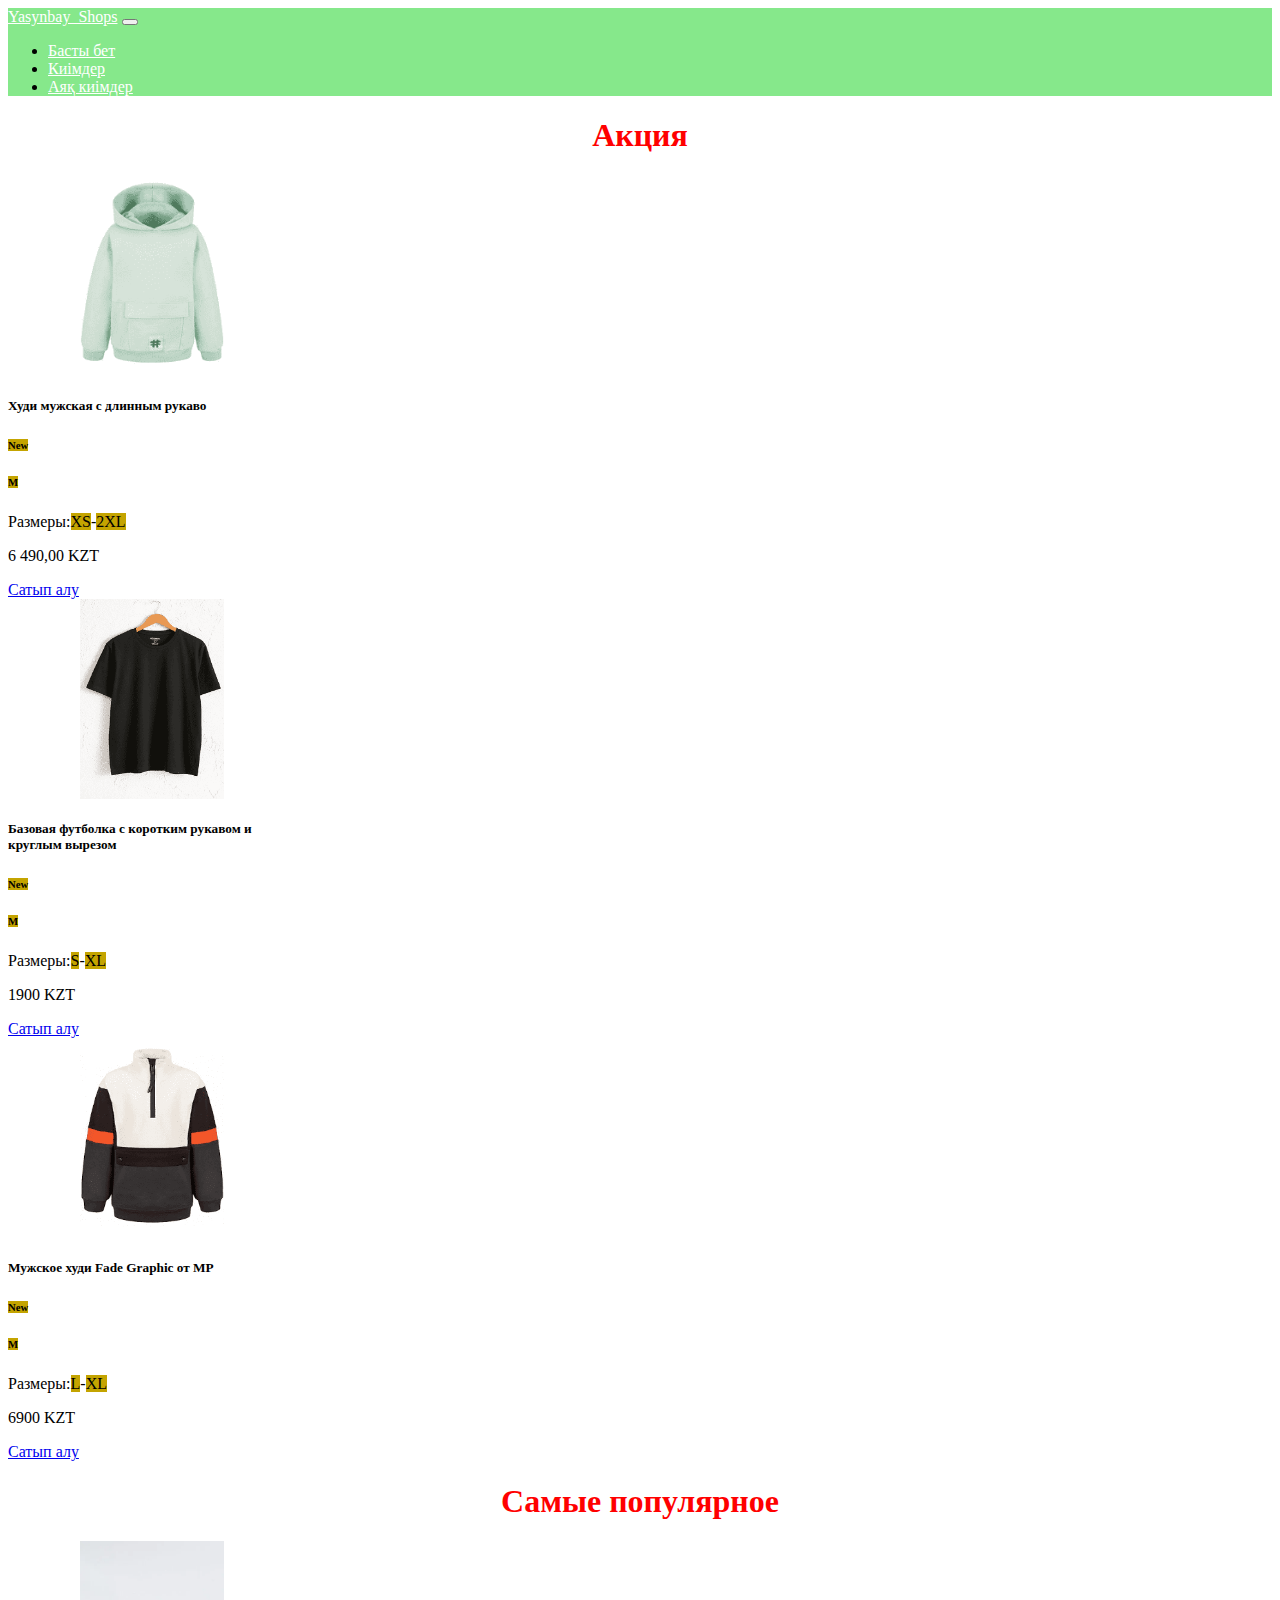
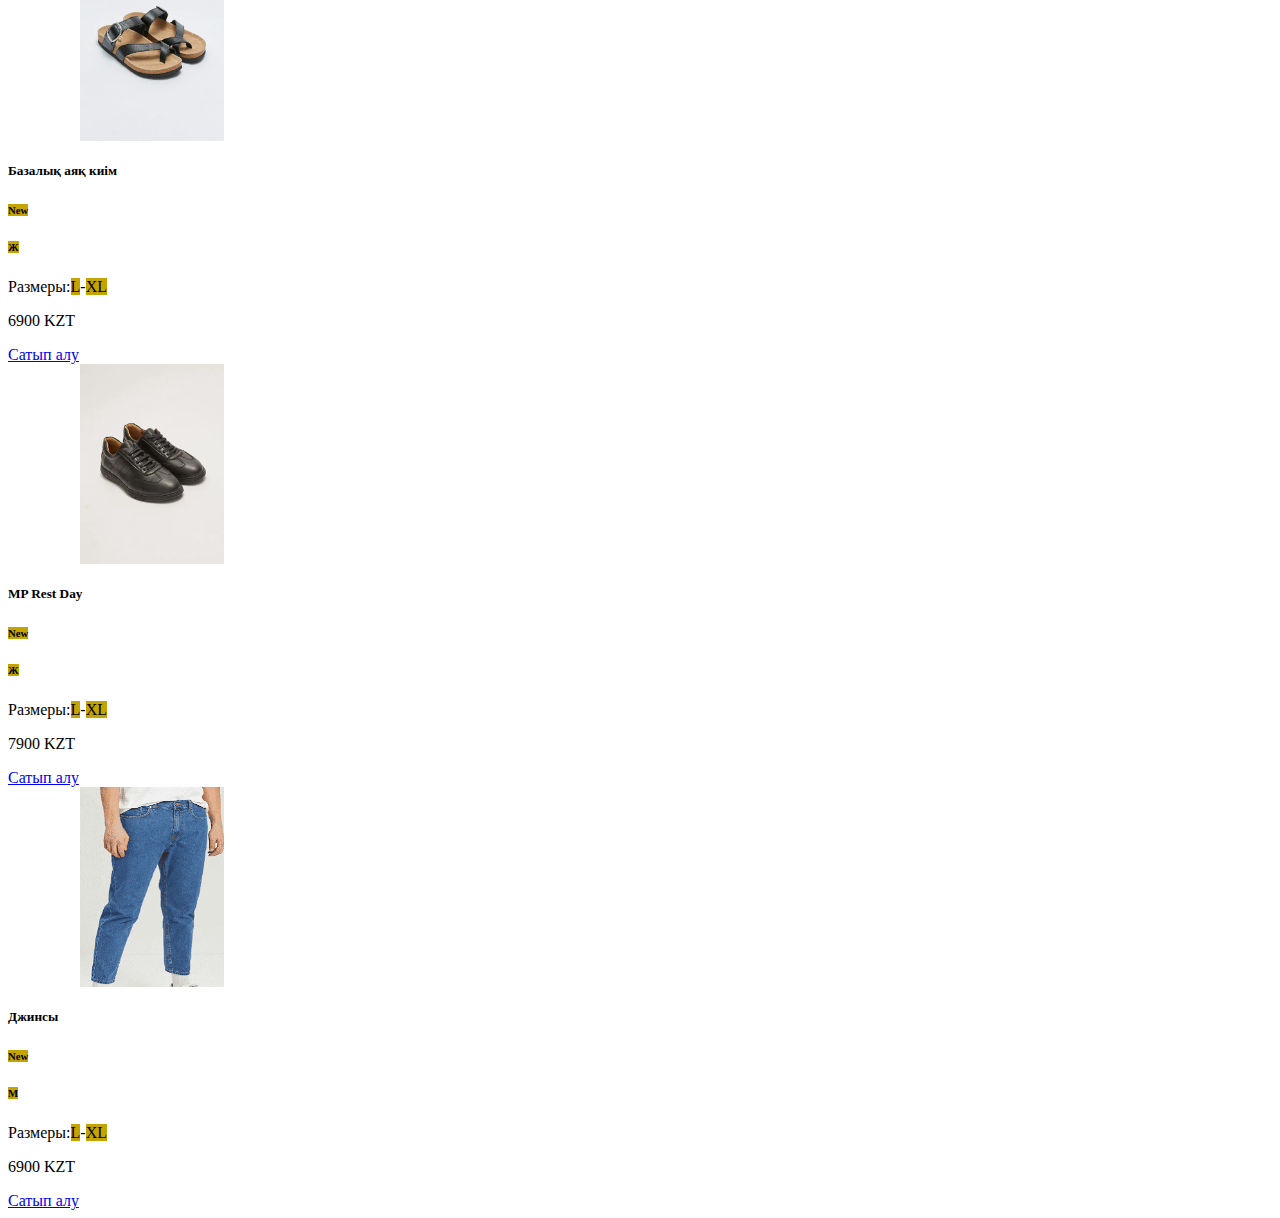
<file: index.html>
<!doctype html>
<html lang="en">
<head>
    <!-- Required meta tags -->
    <meta charset="utf-8">
    <meta name="viewport" content="width=device-width, initial-scale=1">
    <!-- Bootstrap CSS -->
    <link href="https://cdn.jsdelivr.net/npm/bootstrap@5.1.3/dist/css/bootstrap.min.css" rel="stylesheet" integrity="sha384-1BmE4kWBq78iYhFldvKuhfTAU6auU8tT94WrHftjDbrCEXSU1oBoqyl2QvZ6jIW3" crossorigin="anonymous">
    <script src="https://cdn.jsdelivr.net/npm/bootstrap@5.1.3/dist/js/bootstrap.bundle.min.js" integrity="sha384-ka7Sk0Gln4gmtz2MlQnikT1wXgYsOg+OMhuP+IlRH9sENBO0LRn5q+8nbTov4+1p" crossorigin="anonymous"></script>
    <link href="css/style.css" rel="stylesheet" >

    <script src="https://cdn.jsdelivr.net/npm/@popperjs/core@2.10.2/dist/umd/popper.min.js" integrity="sha384-7+zCNj/IqJ95wo16oMtfsKbZ9ccEh31eOz1HGyDuCQ6wgnyJNSYdrPa03rtR1zdB" crossorigin="anonymous"></script>
    <script src="https://cdn.jsdelivr.net/npm/bootstrap@5.1.3/dist/js/bootstrap.min.js" integrity="sha384-QJHtvGhmr9XOIpI6YVutG+2QOK9T+ZnN4kzFN1RtK3zEFEIsxhlmWl5/YESvpZ13" crossorigin="anonymous"></script>
    <title>Auto salon</title>
</head>
<body>
<nav class="navbar navbar-expand-lg navbar-light " style="background-color: #86e88b">
    <div class="container-fluid">
        <a class="navbar-brand" href="#" style="color:white">Yasynbay_Shops</a>
        <button class="navbar-toggler" type="button" data-bs-toggle="collapse" data-bs-target="#navbarSupportedContent" aria-controls="navbarSupportedContent" aria-expanded="false" aria-label="Toggle navigation">
            <span class="navbar-toggler-icon"></span>
        </button>
        <div class="collapse navbar-collapse" id="navbarSupportedContent">
            <ul class="navbar-nav me-auto mb-2 mb-lg-0">
                <li class="nav-item">
                    <a class="nav-link active" aria-current="page" style="color:white" href="index.html">Басты бет</a>
                </li>
                <li class="nav-item">
                    <a class="nav-link active" aria-current="page" style="color:white" href="kiym.html">Киімдер</a>
                </li>
                <li class="nav-item">
                    <a class="nav-link active" aria-current="page" style="color:white" href="aiak_kiym.html">Аяқ киімдер</a>
                </li>

            </ul>
        </div>
    </div>
</nav>


<h1 class="text_1">Акция</h1>
<div class = "container" style = "margin-right: 0px">
    <div class="row">
        <div class="card" style="width: 18rem;">
            <img class="photo_odejdy" src="suretter/9.png" class="card-img-top" alt="...">
            <div class="card-body">
                <h5 class="card-title">Худи мужская с длинным рукаво</h5>
                <h6 class="akcia"> <span class="badge bg-danger">New</span></h6>
                <h6 class="akcia"> <span class="badge bg-primary">M</span></h6>
                <p class="card-text">Размеры:<span class="badge">XS</span>-<span class="badge">2XL</span>
                </p>
                <p class="card-text">6 490,00 KZT</p>
                <a href="#" class="btn btn-success">Сатып алу</a>
            </div>
        </div>
        <div class="card" style="width: 18rem;">
            <img class="photo_odejdy" src="suretter/a8.png" class="card-img-top" alt="...">
            <div class="card-body">
                <h5 class="card-title">Базовая футболка с коротким рукавом и круглым вырезом</h5>
                <h6 class="akcia"> <span class="badge bg-danger">New</span></h6>
                <h6 class="akcia"> <span class="badge bg-primary">M</span></h6>
                <p class="card-text">Размеры:<span class="badge">S</span>-<span class="badge">XL</span>
                </p>

                <p class="card-text">1900 KZT</p>
                <a href="#" class="btn btn-success">Сатып алу</a>
            </div>
        </div>
        <div class="card" style="width: 18rem;">
            <img class="photo_odejdy" src="suretter/t_j_5.png" class="card-img-top" alt="...">
            <div class="card-body">
                <h5 class="card-title">Мужское худи Fade Graphic от MP</h5>
                <h6 class="akcia"> <span class="badge bg-danger">New</span></h6>
                <h6 class="akcia"> <span class="badge bg-primary">M</span></h6>
                 <p class="card-text">Размеры:<span class="badge">L</span>-<span class="badge">XL</span>
                    </p>
                <p class="card-text">6900 KZT</p>
                <a href="#" class="btn btn-success">Сатып алу</a>
            </div>
        </div>


        <h1 class="text_1">Самые популярное</h1>
        <div class="card" style="width: 18rem;">
            <img class="photo_odejdy" src="suretter/a1.webp" class="card-img-top" alt="...">
            <div class="card-body">
                <h5 class="card-title">Базалық аяқ киім</h5>
                <h6 class="akcia"> <span class="badge bg-danger">New</span></h6>
                <h6 class="akcia"> <span class="badge bg-success">Ж</span></h6>
                <p class="card-text">Размеры:<span class="badge">L</span>-<span class="badge">XL</span>
                </p>
                <p class="card-text">6900 KZT</p>
                <a href="#" class="btn btn-success">Сатып алу</a>
            </div>
        </div>
        <div class="card" style="width: 18rem;">
            <img class="photo_odejdy" src="suretter/a3.webp" class="card-img-top" alt="...">
            <div class="card-body">
                <h5 class="card-title">MP Rest Day</h5>
                <h6 class="akcia"> <span class="badge bg-danger">New</span></h6>
                <h6 class="akcia"> <span class="badge bg-success">Ж</span></h6>
                <p class="card-text">Размеры:<span class="badge">L</span>-<span class="badge">XL</span>
                </p>
                <p class="card-text">7900 KZT</p>
                <a href="#" class="btn btn-success">Сатып алу</a>
            </div>
        </div>
        <div class="card" style="width: 18rem;">
            <img class="photo_odejdy" src="suretter/m8.png" class="card-img-top" alt="...">
            <div class="card-body">
                <h5 class="card-title">Джинсы</h5>
                <h6 class="akcia"> <span class="badge bg-danger">New</span></h6>
                <h6 class="akcia"> <span class="badge bg-primary">M</span></h6>
                <p class="card-text">Размеры:<span class="badge">L</span>-<span class="badge">XL</span>
                </p>
                <p class="card-text">6900 KZT</p>
                <a href="#" class="btn btn-success">Сатып алу</a>
            </div>
        </div>


    </div>




            </div>
</div>








<script src="https://cdn.jsdelivr.net/npm/bootstrap@5.1.3/dist/js/bootstrap.bundle.min.js" integrity="sha384-ka7Sk0Gln4gmtz2MlQnikT1wXgYsOg+OMhuP+IlRH9sENBO0LRn5q+8nbTov4+1p" crossorigin="anonymous"></script>

</body>
</html>
</file>
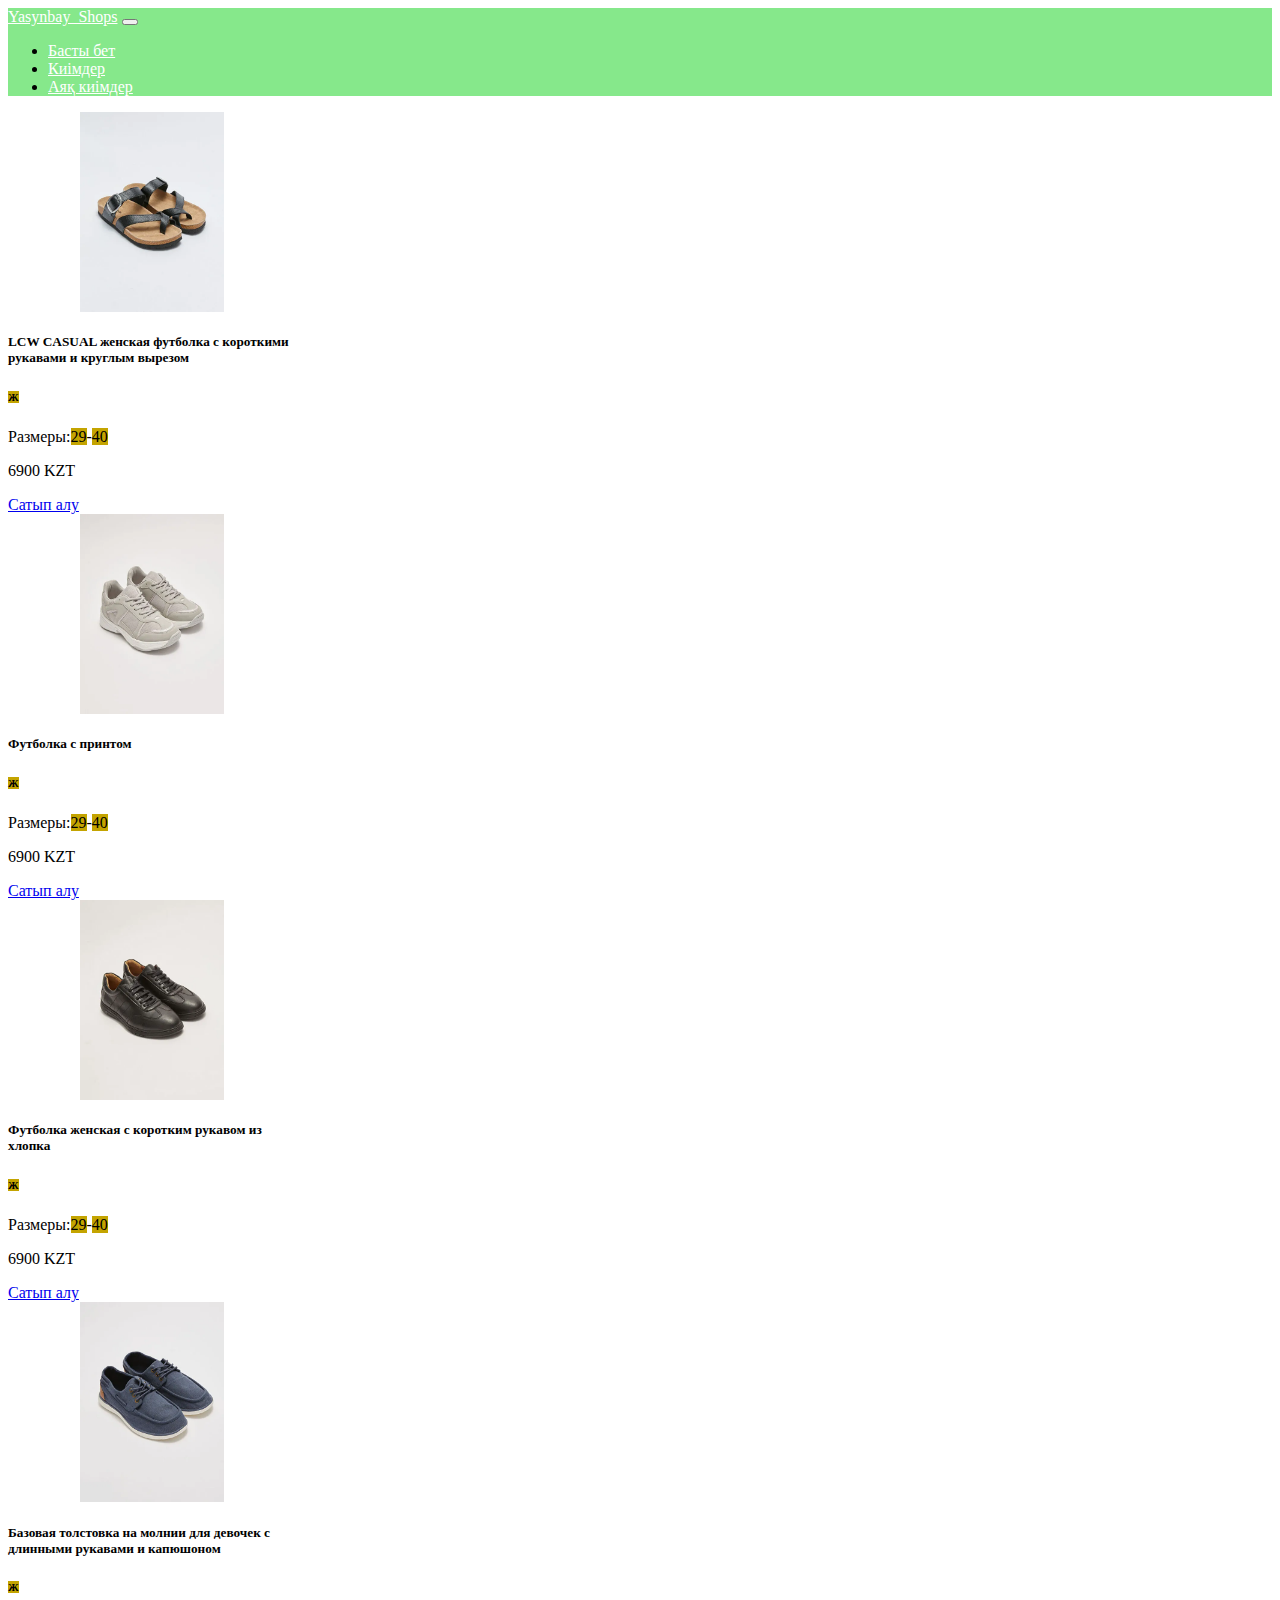
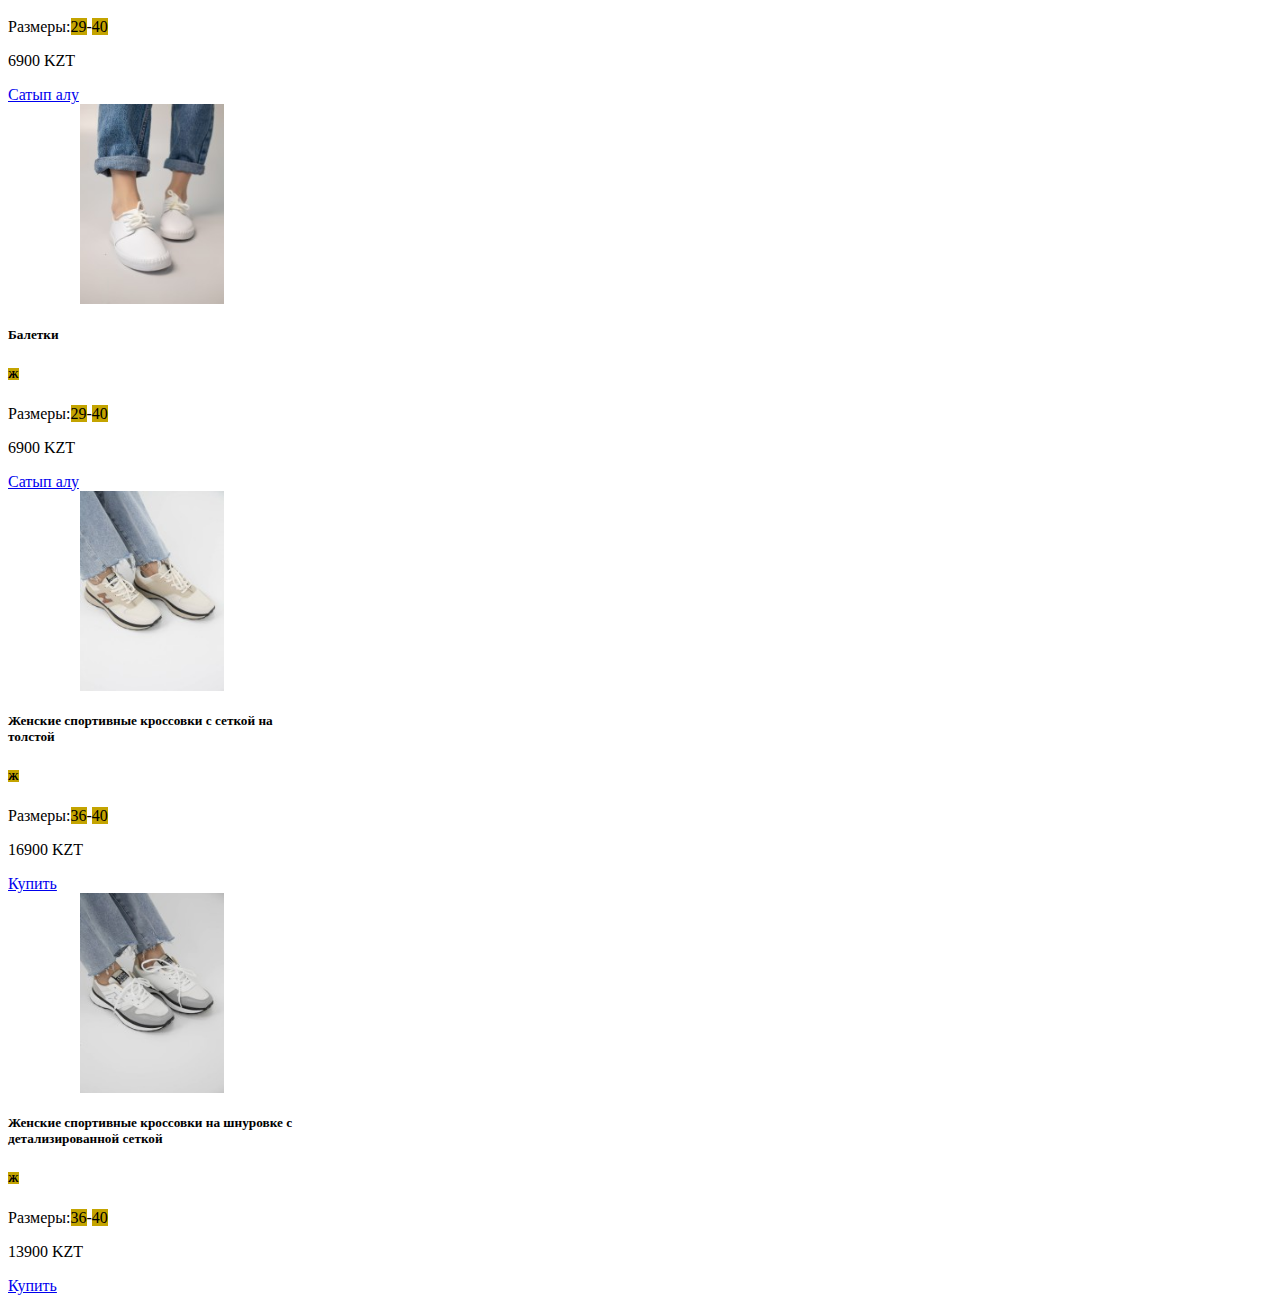
<file: aiak_kiym.html>
<!doctype html>
<html lang="en">
<head>
    <!-- Required meta tags -->
    <meta charset="utf-8">
    <meta name="viewport" content="width=device-width, initial-scale=1">
    <!-- Bootstrap CSS -->
    <link href="https://cdn.jsdelivr.net/npm/bootstrap@5.1.3/dist/css/bootstrap.min.css" rel="stylesheet" integrity="sha384-1BmE4kWBq78iYhFldvKuhfTAU6auU8tT94WrHftjDbrCEXSU1oBoqyl2QvZ6jIW3" crossorigin="anonymous">
    <link href="css/style.css" rel="stylesheet" >

    <title>Auto salon</title>

</head>
<body>
<nav class="navbar navbar-expand-lg navbar-light " style="background-color: #86e88b">
    <div class="container-fluid">
        <a class="navbar-brand" href="#" style="color:white">Yasynbay_Shops</a>
        <button class="navbar-toggler" type="button" data-bs-toggle="collapse" data-bs-target="#navbarSupportedContent" aria-controls="navbarSupportedContent" aria-expanded="false" aria-label="Toggle navigation">
            <span class="navbar-toggler-icon"></span>
        </button>
        <div class="collapse navbar-collapse" id="navbarSupportedContent">
            <ul class="navbar-nav me-auto mb-2 mb-lg-0">
                <li class="nav-item">
                    <a class="nav-link active" aria-current="page" style="color:white" href="index.html">Басты бет</a>
                </li>
                <li class="nav-item">
                    <a class="nav-link active" aria-current="page" style="color:white" href="kiym.html">Киімдер</a>
                </li>
                <li class="nav-item">
                    <a class="nav-link active" aria-current="page" style="color:white" href="aiak_kiym.html">Аяқ киімдер</a>
                </li>

            </ul>
        </div>
    </div>
</nav>
<div class="container">
    <div class="row">


        <div class="card" style="width: 18rem;">
            <img class="photo_odejdy" src="suretter/a1.webp" class="card-img-top" alt="...">
            <div class="card-body">
                <h5 class="card-title">LCW CASUAL женская футболка с короткими рукавами и круглым вырезом</h5>

                <h6 class="akcia"> <span class="badge bg-danger">Ж</span></h6>
                <p class="card-text">Размеры:<span class="badge">29</span>-<span class="badge">40</span>
                </p>
                <p class="card-text">6900 KZT</p>
                <a href="#" class="btn btn-success">Сатып алу</a>
            </div>
        </div>
        <div class="card" style="width: 18rem;">
            <img class="photo_odejdy" src="suretter/a2.webp" class="card-img-top" alt="...">
            <div class="card-body">
                <h5 class="card-title">Футболка с принтом</h5>

                <h6 class="akcia"> <span class="badge bg-danger">Ж</span></h6>
                <p class="card-text">Размеры:<span class="badge">29</span>-<span class="badge">40</span>
                </p>
                <p class="card-text">6900 KZT</p>
                <a href="#" class="btn btn-success">Сатып алу</a>
            </div>
        </div>
        <div class="card" style="width: 18rem;">
            <img class="photo_odejdy" src="suretter/a3.webp" class="card-img-top" alt="...">
            <div class="card-body">
                <h5 class="card-title">Футболка женская с коротким рукавом из хлопка</h5>

                <h6 class="akcia"> <span class="badge bg-danger">Ж</span></h6>
                <p class="card-text">Размеры:<span class="badge">29</span>-<span class="badge">40</span>
                </p>
                <p class="card-text">6900 KZT</p>
                <a href="#" class="btn btn-success">Сатып алу</a>
            </div>
        </div>

        <div class="card" style="width: 18rem;">
            <img class="photo_odejdy" src="suretter/a4.webp" class="card-img-top" alt="...">
            <div class="card-body">
                <h5 class="card-title">Базовая толстовка на молнии для девочек с длинными рукавами и капюшоном</h5>

                <h6 class="akcia"> <span class="badge bg-danger">Ж</span></h6>
                <p class="card-text">Размеры:<span class="badge">29</span>-<span class="badge">40</span>
                </p>
                <p class="card-text">6900 KZT</p>
                <a href="#" class="btn btn-success">Сатып алу</a>
            </div>
        </div>





        <div class="card" style="width: 18rem;">
            <img class="photo_odejdy" src="suretter/j7.jpg" class="card-img-top" alt="...">
            <div class="card-body">
                <h5 class="card-title">Балетки</h5>

                <h6 class="akcia"> <span class="badge bg-danger">Ж</span></h6>
                <p class="card-text">Размеры:<span class="badge">29</span>-<span class="badge">40</span>
                </p>
                <p class="card-text">6900 KZT</p>
                <a href="#" class="btn btn-success">Сатып алу</a>
            </div>
        </div>
        <div class="card" style="width: 18rem;">
            <img class="photo_odejdy" src="suretter/j8.jpg" class="card-img-top" alt="...">
            <div class="card-body">
                <h5 class="card-title">Женские спортивные кроссовки с сеткой на толстой</h5>

                <h6 class="akcia"> <span class="badge bg-danger">Ж</span></h6>
                <p class="card-text">Размеры:<span class="badge">36</span>-<span class="badge">40</span>
                </p>
                <p class="card-text">16900 KZT</p>
                <a href="#" class="btn btn-success">Купить</a>
            </div>
        </div>
        <div class="card" style="width: 18rem;">
            <img class="photo_odejdy" src="suretter/j9.jpg" class="card-img-top" alt="...">
            <div class="card-body">
                <h5 class="card-title">Женские спортивные кроссовки на шнуровке с детализированной сеткой</h5>

                <h6 class="akcia"> <span class="badge bg-danger">Ж</span></h6>
                <p class="card-text">Размеры:<span class="badge">36</span>-<span class="badge">40</span>
                </p>
                <p class="card-text">13900 KZT</p>
                <a href="#" class="btn btn-success">Купить</a>
            </div>
        </div>

    </div>
</div>




</div>
</div>

<script src="https://cdn.jsdelivr.net/npm/bootstrap@5.1.3/dist/js/bootstrap.bundle.min.js" integrity="sha384-ka7Sk0Gln4gmtz2MlQnikT1wXgYsOg+OMhuP+IlRH9sENBO0LRn5q+8nbTov4+1p" crossorigin="anonymous"></script>

</body>
</html>
</file>
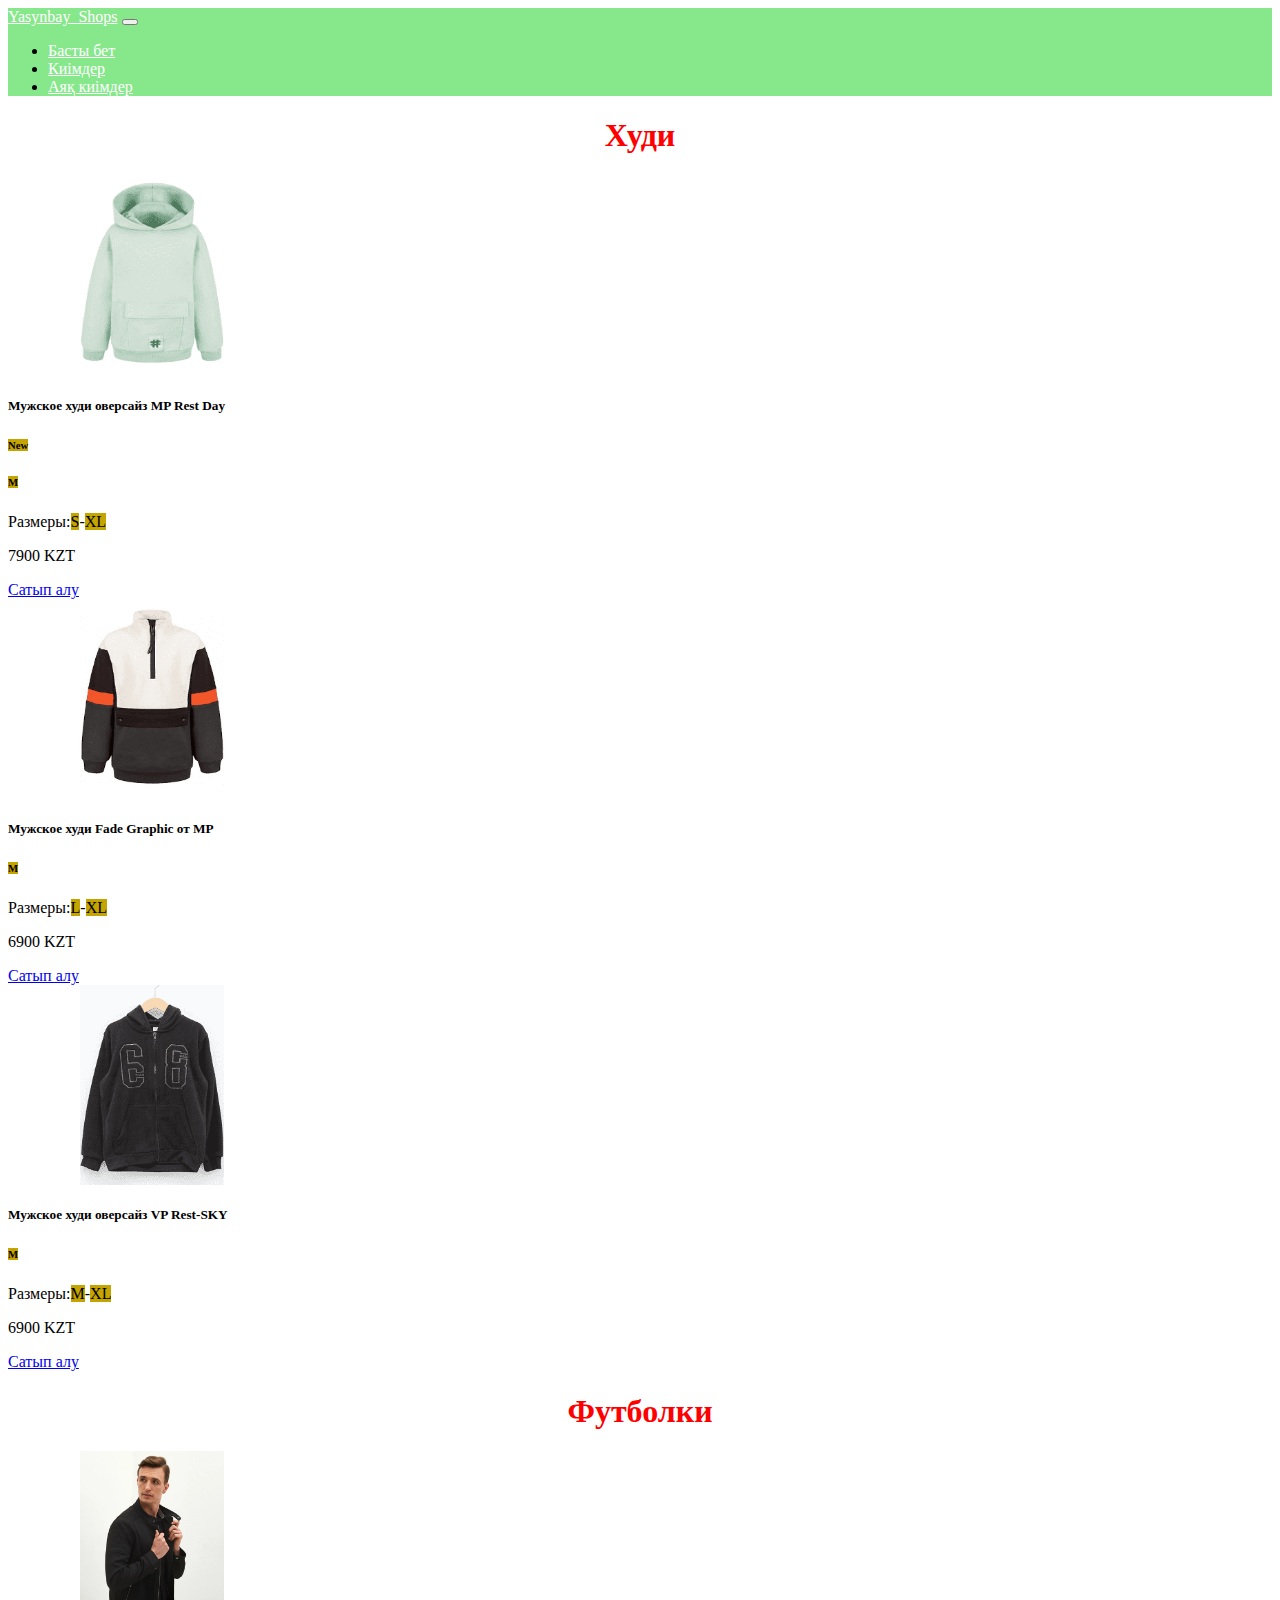
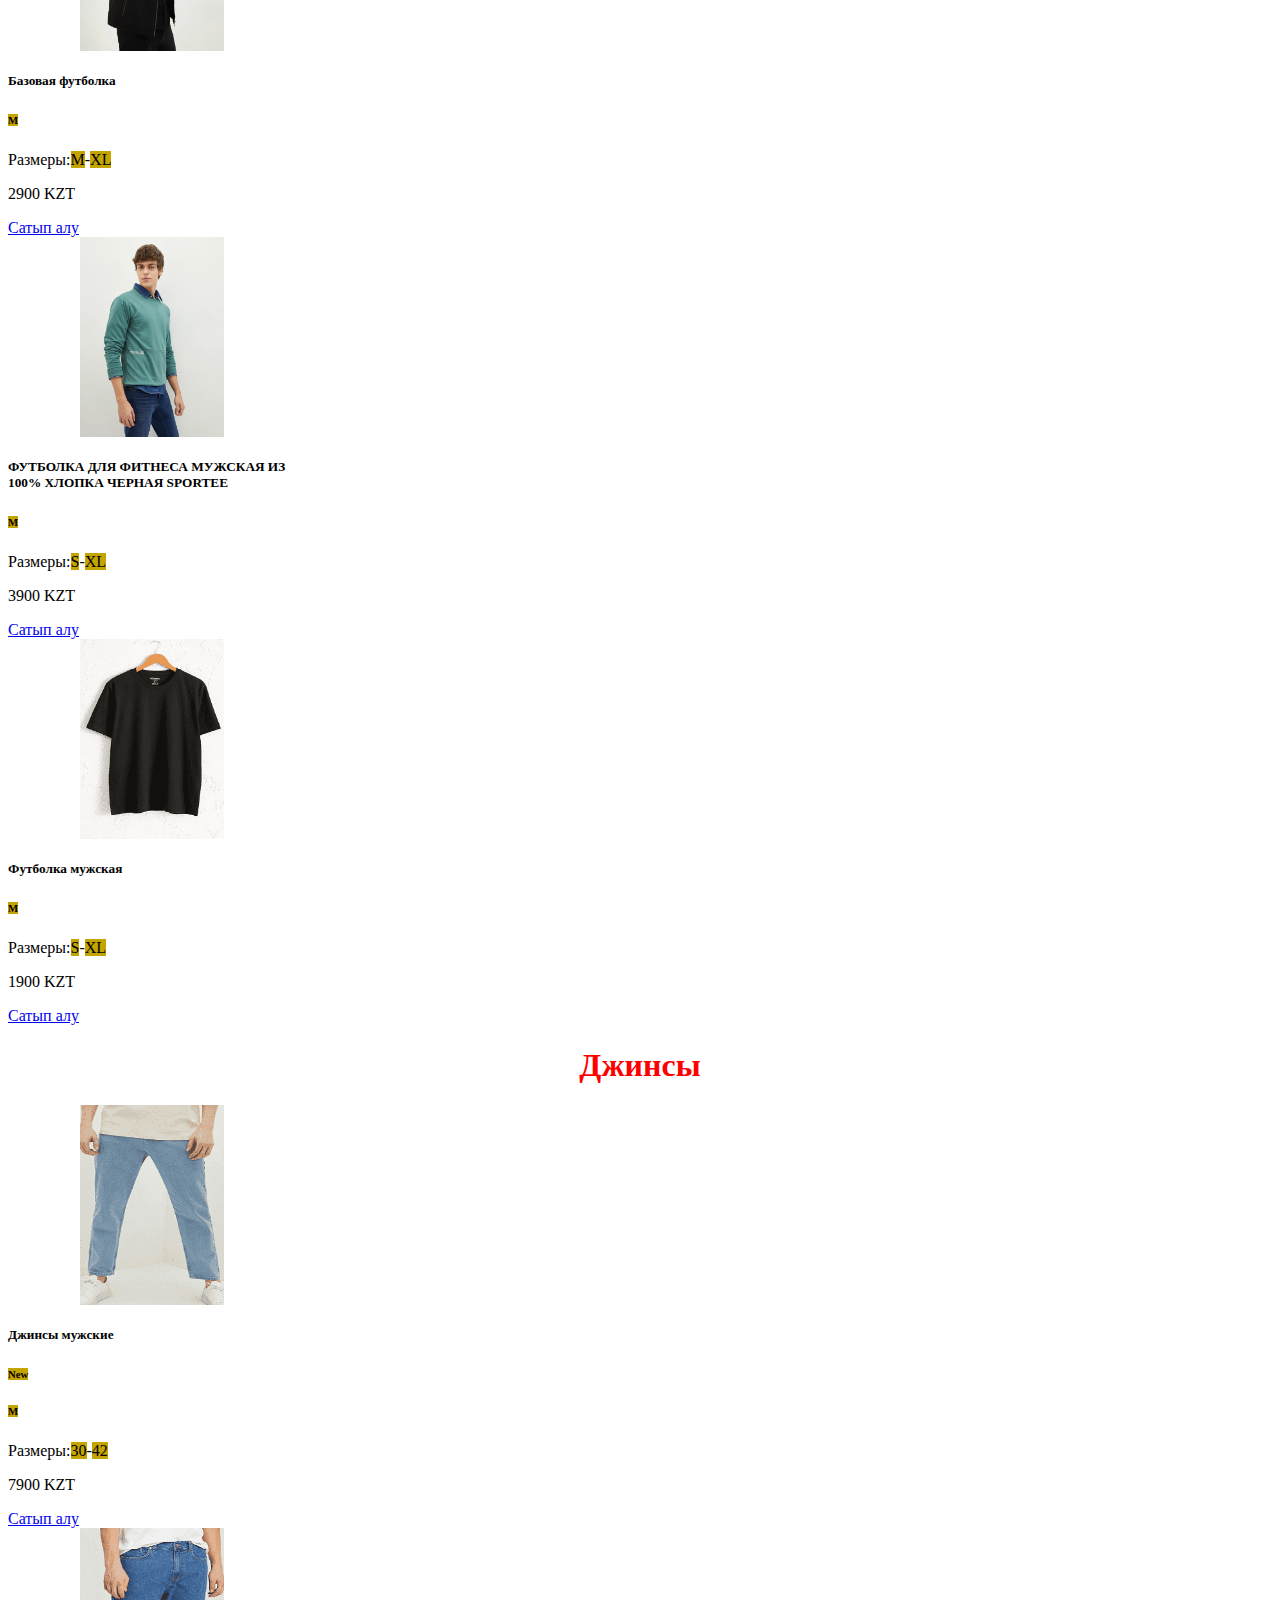
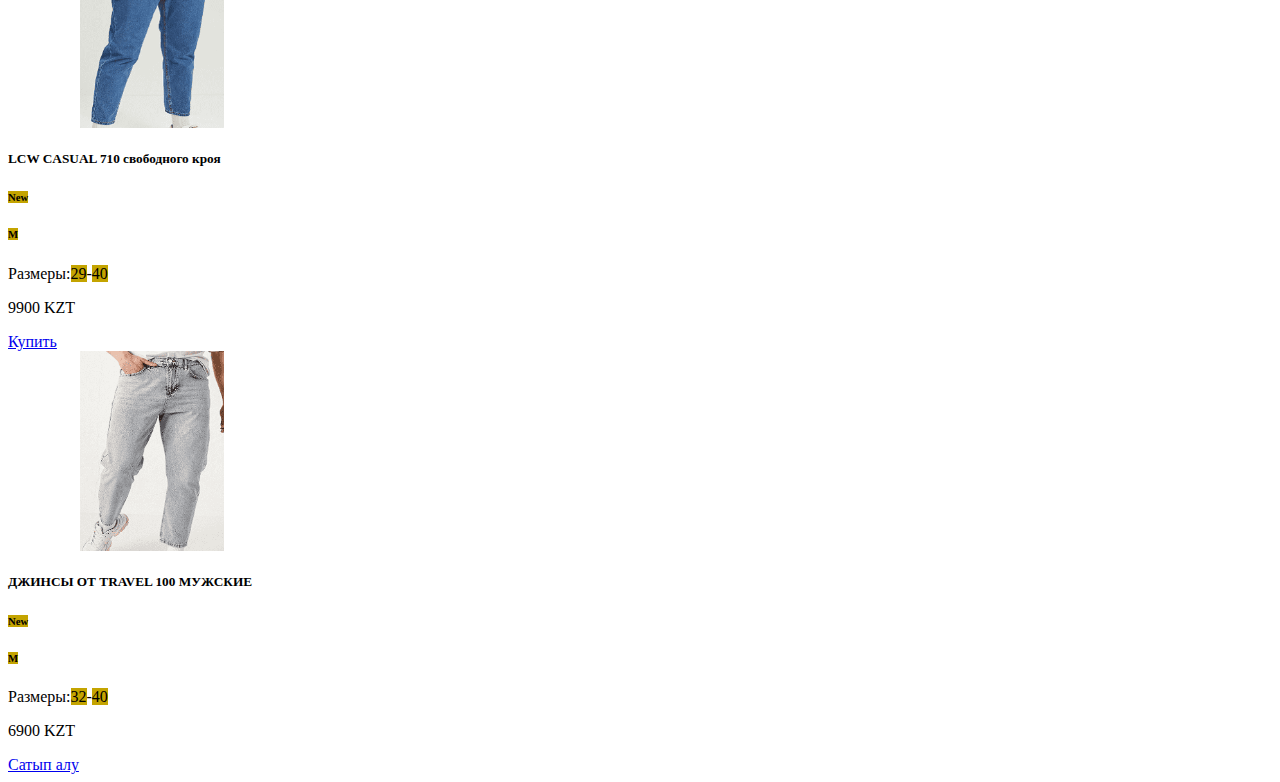
<file: kiym.html>
<!doctype html>
<html lang="en">
<head>
    <!-- Required meta tags -->
    <meta charset="utf-8">
    <meta name="viewport" content="width=device-width, initial-scale=1">
    <!-- Bootstrap CSS -->
    <link href="https://cdn.jsdelivr.net/npm/bootstrap@5.1.3/dist/css/bootstrap.min.css" rel="stylesheet" integrity="sha384-1BmE4kWBq78iYhFldvKuhfTAU6auU8tT94WrHftjDbrCEXSU1oBoqyl2QvZ6jIW3" crossorigin="anonymous">
    <link href="css/style.css" rel="stylesheet" >

    <title>Auto salon</title>

</head>
<body>
<nav class="navbar navbar-expand-lg navbar-light " style="background-color: #86e88b">
    <div class="container-fluid">
        <a class="navbar-brand" href="#" style="color:white">Yasynbay_Shops</a>
        <button class="navbar-toggler" type="button" data-bs-toggle="collapse" data-bs-target="#navbarSupportedContent" aria-controls="navbarSupportedContent" aria-expanded="false" aria-label="Toggle navigation">
            <span class="navbar-toggler-icon"></span>
        </button>
        <div class="collapse navbar-collapse" id="navbarSupportedContent">
            <ul class="navbar-nav me-auto mb-2 mb-lg-0">
                <li class="nav-item">
                    <a class="nav-link active" aria-current="page" style="color:white" href="index.html">Басты бет</a>
                </li>
                <li class="nav-item">
                    <a class="nav-link active" aria-current="page" style="color:white" href="kiym.html">Киімдер</a>
                </li>
                <li class="nav-item">
                    <a class="nav-link active" aria-current="page" style="color:white" href="aiak_kiym.html">Аяқ киімдер</a>
                </li>

            </ul>
        </div>
    </div>
</nav>
<div class="container">
    <div class="row">
        <h1 class="text_1">Худи</h1>
        <div class="card" style="width: 18rem;">
            <img class="photo_odejdy" src="suretter/9.png" class="card-img-top" alt="...">
            <div class="card-body">
                <h5 class="card-title">Мужское худи оверсайз MP Rest Day</h5>
                <h6 class="akcia"> <span class="badge bg-danger">New</span></h6>
                <h6 class="akcia"> <span class="badge bg-primary">M</span></h6>
                <p class="card-text">Размеры:<span class="badge">S</span>-<span class="badge">XL</span>
                </p>
                <p class="card-text">7900 KZT</p>
                <a href="#" class="btn btn-success">Сатып алу</a>
            </div>
        </div>

        <div class="card" style="width: 18rem;">
            <img class="photo_odejdy" src="suretter/t_j_5.png" class="card-img-top" alt="...">
            <div class="card-body">
                <h5 class="card-title">Мужское худи Fade Graphic от MP</h5>

                <h6 class="akcia"> <span class="badge bg-primary">M</span></h6>
                <p class="card-text">Размеры:<span class="badge">L</span>-<span class="badge">XL</span>
                </p>
                <p class="card-text">6900 KZT</p>
                <a href="#" class="btn btn-success">Сатып алу</a>
            </div>
        </div>
        <div class="card" style="width: 18rem;">
            <img class="photo_odejdy" src="suretter/m6.png" class="card-img-top" alt="...">
            <div class="card-body">
                <h5 class="card-title">Мужское худи оверсайз VP Rest-SKY </h5>

                <h6 class="akcia"> <span class="badge bg-primary">M</span></h6>
                <p class="card-text">Размеры:<span class="badge">M</span>-<span class="badge">XL</span>
                </p>
                <p class="card-text">6900 KZT</p>
                <a href="#" class="btn btn-success">Сатып алу</a>
            </div>
        </div>
        <h1 class="text_1">Футболки</h1>
        <div class="card" style="width: 18rem;">
            <img class="photo_odejdy" src="suretter/m3.webp" class="card-img-top" alt="...">
            <div class="card-body">
                <h5 class="card-title">Базовая футболка </h5>

                <h6 class="akcia"> <span class="badge bg-primary">M</span></h6>
                <p class="card-text">Размеры:<span class="badge">M</span>-<span class="badge">XL</span>
                </p>
                <p class="card-text">2900 KZT</p>
                <a href="#" class="btn btn-success">Сатып алу</a>
            </div>
        </div>
        <div class="card" style="width: 18rem;">
            <img class="photo_odejdy" src="suretter/m4.webp" class="card-img-top" alt="...">
            <div class="card-body">
                <h5 class="card-title">ФУТБОЛКА ДЛЯ ФИТНЕСА МУЖСКАЯ ИЗ 100% ХЛОПКА ЧЕРНАЯ SPORTEE</h5>

                <h6 class="akcia"> <span class="badge bg-primary">M</span></h6>
                <p class="card-text">Размеры:<span class="badge">S</span>-<span class="badge">XL</span>
                </p>
                <p class="card-text">3900 KZT</p>
                <a href="#" class="btn btn-success">Сатып алу</a>
            </div>
        </div>
        <div class="card" style="width: 18rem;">
            <img class="photo_odejdy" src="suretter/a8.png" class="card-img-top" alt="...">
            <div class="card-body">
                <h5 class="card-title">Футболка мужская</h5>

                <h6 class="akcia"> <span class="badge bg-primary">M</span></h6>
                <p class="card-text">Размеры:<span class="badge">S</span>-<span class="badge">XL</span>
                </p>
                <p class="card-text">1900 KZT</p>
                <a href="#" class="btn btn-success">Сатып алу</a>
            </div>
        </div>

        <h1 class="text_1">Джинсы</h1>
        <div class="card" style="width: 18rem;">
            <img class="photo_odejdy" src="suretter/m7.png" class="card-img-top" alt="...">
            <div class="card-body">
                <h5 class="card-title">Джинсы мужские</h5>
                <h6 class="akcia"> <span class="badge bg-danger">New</span></h6>
                <h6 class="akcia"> <span class="badge bg-primary">M</span></h6>
                <p class="card-text">Размеры:<span class="badge">30</span>-<span class="badge">42</span>
                </p>
                <p class="card-text">7900 KZT</p>
                <a href="#" class="btn btn-success">Сатып алу</a>
            </div>
        </div>
        <div class="card" style="width: 18rem;">
            <img class="photo_odejdy" src="suretter/m8.png" class="card-img-top" alt="...">
            <div class="card-body">
                <h5 class="card-title">LCW CASUAL 710 свободного кроя</h5>
                <h6 class="akcia"> <span class="badge bg-danger">New</span></h6>
                <h6 class="akcia"> <span class="badge bg-primary">M</span></h6>
                 <p class="card-text">Размеры:<span class="badge">29</span>-<span class="badge">40</span>
            </p>
                <p class="card-text">9900 KZT</p>
                <a href="#" class="btn btn-success">Купить</a>
            </div>
        </div>
        <div class="card" style="width: 18rem;">
            <img class="photo_odejdy" src="suretter/m9.png" class="card-img-top" alt="...">
            <div class="card-body">
                <h5 class="card-title">ДЖИНСЫ ОТ TRAVEL 100 МУЖСКИЕ</h5>
                <h6 class="akcia"> <span class="badge bg-danger">New</span></h6>
                <h6 class="akcia"> <span class="badge bg-primary">M</span></h6>
                <p class="card-text">Размеры:<span class="badge">32</span>-<span class="badge">40</span>
                </p>
                <p class="card-text">6900 KZT</p>
                <a href="#" class="btn btn-success">Сатып алу</a>
            </div>
        </div>

    </div>
</div>




</div>
</div>

<script src="https://cdn.jsdelivr.net/npm/bootstrap@5.1.3/dist/js/bootstrap.bundle.min.js" integrity="sha384-ka7Sk0Gln4gmtz2MlQnikT1wXgYsOg+OMhuP+IlRH9sENBO0LRn5q+8nbTov4+1p" crossorigin="anonymous"></script>

</body>
</html>
</file>
<file: css/style.css>
.text_1{
   text-align: center;
    color:red;

}
.photo_odejdy{
    width:180px;
    height: 200px;
    display: block;
    margin-left: auto;
    margin-right: auto;
    width: 50%;
}
.akcia{
    display: flex;
}
.carusel_photo{
    width:900px;
    height:200px
}
.badge{
    background-color: #c4a400;
}
.navbar navbar-expand-lg{
    background-color: cadetblue;
}
</file>
